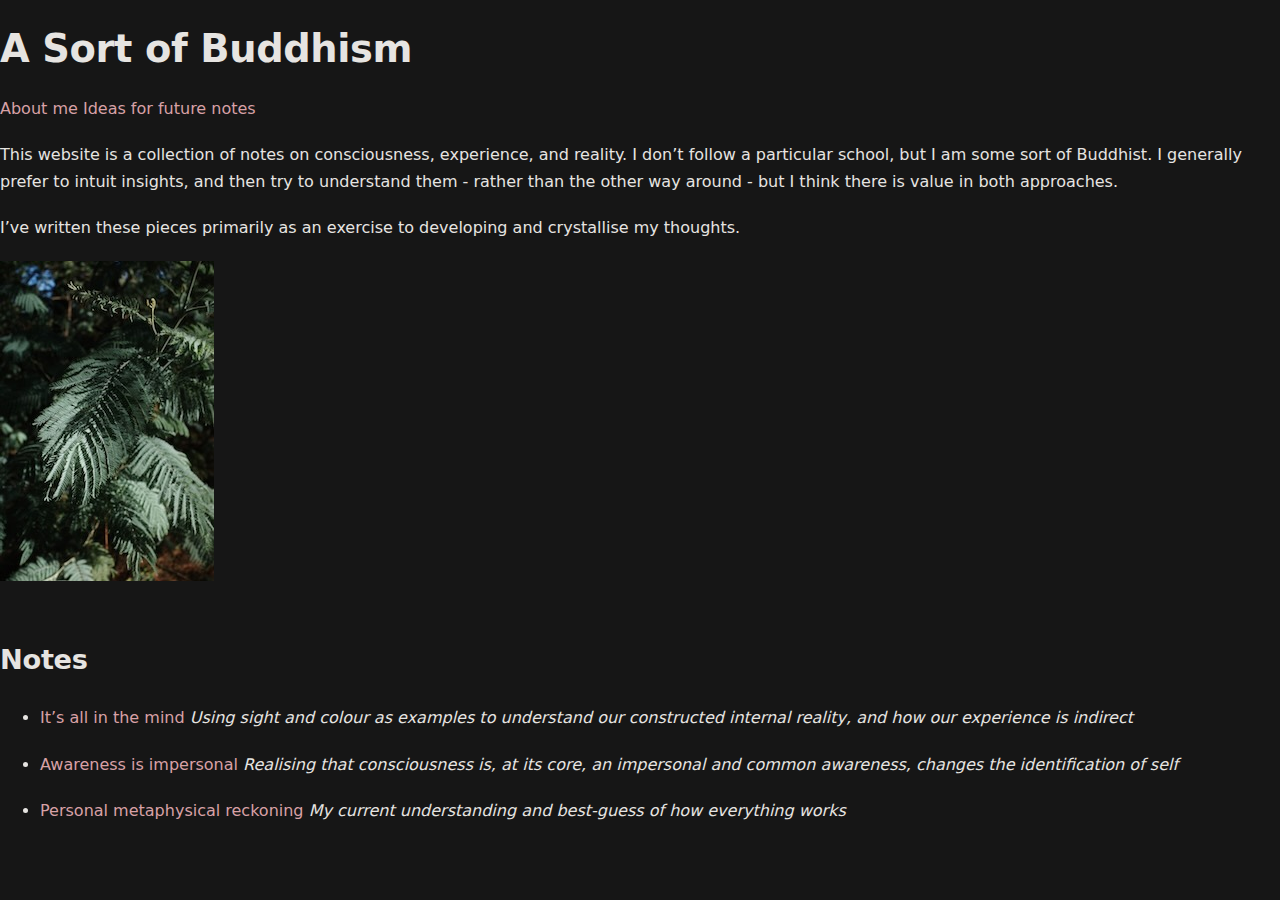
<file: index.html>
<!DOCTYPE html>
<html xmlns="http://www.w3.org/1999/xhtml" lang="" xml:lang="">
<head>
  <meta charset="utf-8" />
  <meta name="generator" content="pandoc" />
  <meta name="viewport" content="width=device-width, initial-scale=1.0, user-scalable=yes" />
  <title>index</title>
  <style>
    /* Default styles provided by pandoc.
    ** See https://pandoc.org/MANUAL.html#variables-for-html for config info.
    */
    code{white-space: pre-wrap;}
    span.smallcaps{font-variant: small-caps;}
    div.columns{display: flex; gap: min(4vw, 1.5em);}
    div.column{flex: auto; overflow-x: auto;}
    div.hanging-indent{margin-left: 1.5em; text-indent: -1.5em;}
    /* The extra [class] is a hack that increases specificity enough to
       override a similar rule in reveal.js */
    ul.task-list[class]{list-style: none;}
    ul.task-list li input[type="checkbox"] {
      font-size: inherit;
      width: 0.8em;
      margin: 0 0.8em 0.2em -1.6em;
      vertical-align: middle;
    }
    .display.math{display: block; text-align: center; margin: 0.5rem auto;}
  </style>
  <link rel="stylesheet" href="style.css" />
</head>
<body>
<h1 id="a-sort-of-buddhism">A Sort of Buddhism</h1>
<p><a href="about_me.html">About me</a> <a
href="ideas_for_future_notes.html">Ideas for future notes</a></p>
<p>This website is a collection of notes on consciousness, experience,
and reality. I don’t follow a particular school, but I am some sort of
Buddhist. I generally prefer to intuit insights, and then try to
understand them - rather than the other way around - but I think there
is value in both approaches.</p>
<p>I’ve written these pieces primarily as an exercise to developing and
crystallise my thoughts.</p>
<p><img src="vault/fern.jpeg" /></p>
<h2 id="notes">Notes</h2>
<ul>
<li><p><a href="its_all_in_the_mind.html">It’s all in the mind</a>
<em>Using sight and colour as examples to understand our constructed
internal reality, and how our experience is indirect</em></p></li>
<li><p><a href="universal_awareness.md.html">Awareness is impersonal</a>
<em>Realising that consciousness is, at its core, an impersonal and
common awareness, changes the identification of self </em></p></li>
<li><p><a href="metaphysics.md.html">Personal metaphysical reckoning</a>
<em>My current understanding and best-guess of how everything
works</em></p></li>
</ul>
</body>
</html>
</file>
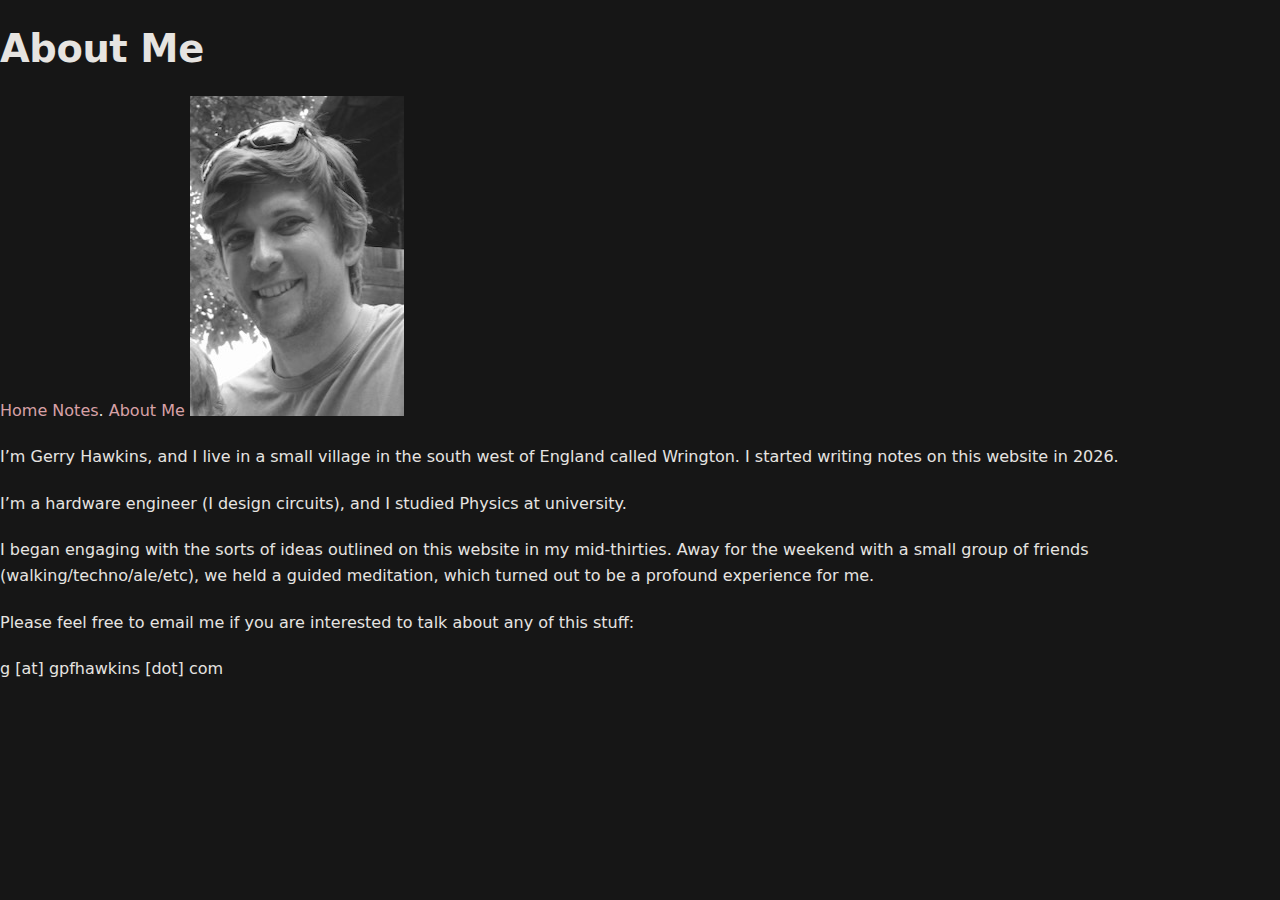
<file: About Me.html>
<!DOCTYPE html>
<html xmlns="http://www.w3.org/1999/xhtml" lang="" xml:lang="">
<head>
  <meta charset="utf-8" />
  <meta name="generator" content="pandoc" />
  <meta name="viewport" content="width=device-width, initial-scale=1.0, user-scalable=yes" />
  <title>About Me</title>
  <style>
    /* Default styles provided by pandoc.
    ** See https://pandoc.org/MANUAL.html#variables-for-html for config info.
    */
    code{white-space: pre-wrap;}
    span.smallcaps{font-variant: small-caps;}
    div.columns{display: flex; gap: min(4vw, 1.5em);}
    div.column{flex: auto; overflow-x: auto;}
    div.hanging-indent{margin-left: 1.5em; text-indent: -1.5em;}
    /* The extra [class] is a hack that increases specificity enough to
       override a similar rule in reveal.js */
    ul.task-list[class]{list-style: none;}
    ul.task-list li input[type="checkbox"] {
      font-size: inherit;
      width: 0.8em;
      margin: 0 0.8em 0.2em -1.6em;
      vertical-align: middle;
    }
    .display.math{display: block; text-align: center; margin: 0.5rem auto;}
  </style>
  <link rel="stylesheet" href="style.css" />
</head>
<body>
<h1 id="about-me">About Me</h1>
<p><a href="index.html">Home</a> <a href="Notes.html">Notes</a>. <a
href="About%20Me.html">About Me</a> <img src="vault/me.jpeg" /></p>
<p>I’m Gerry Hawkins, and I live in a small village in the south west of
England called Wrington. I started writing notes on this website in
2026.</p>
<p>I’m a hardware engineer (I design circuits), and I studied Physics at
university.</p>
<p>I began engaging with the sorts of ideas outlined on this website in
my mid-thirties. Away for the weekend with a small group of friends
(walking/techno/ale/etc), we held a guided meditation, which turned out
to be a profound experience for me.</p>
<p>Please feel free to email me if you are interested to talk about any
of this stuff:</p>
<p>g [at] gpfhawkins [dot] com</p>
</body>
</html>
</file>
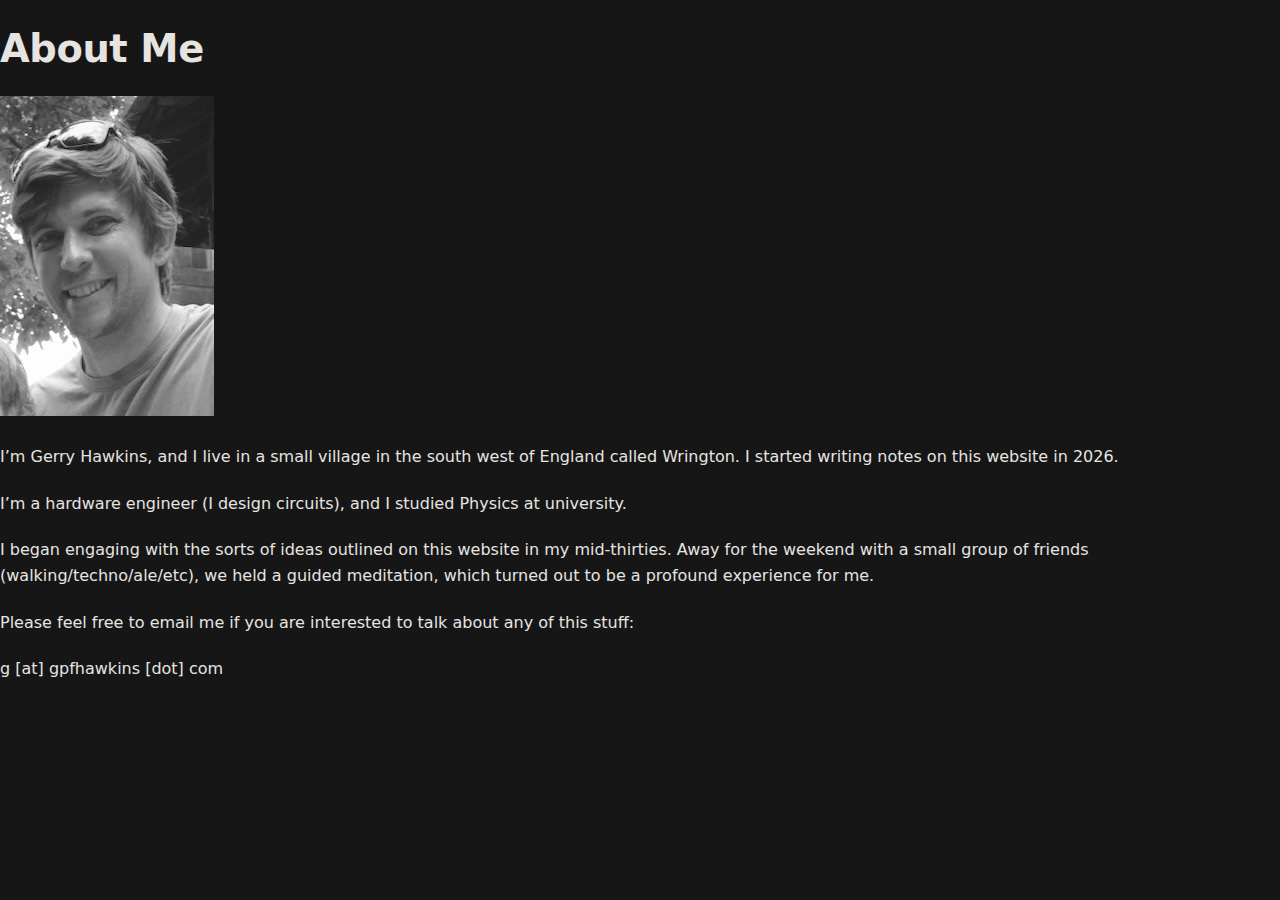
<file: about_me.html>
<!DOCTYPE html>
<html xmlns="http://www.w3.org/1999/xhtml" lang="" xml:lang="">
<head>
  <meta charset="utf-8" />
  <meta name="generator" content="pandoc" />
  <meta name="viewport" content="width=device-width, initial-scale=1.0, user-scalable=yes" />
  <title>about_me</title>
  <style>
    /* Default styles provided by pandoc.
    ** See https://pandoc.org/MANUAL.html#variables-for-html for config info.
    */
    code{white-space: pre-wrap;}
    span.smallcaps{font-variant: small-caps;}
    div.columns{display: flex; gap: min(4vw, 1.5em);}
    div.column{flex: auto; overflow-x: auto;}
    div.hanging-indent{margin-left: 1.5em; text-indent: -1.5em;}
    /* The extra [class] is a hack that increases specificity enough to
       override a similar rule in reveal.js */
    ul.task-list[class]{list-style: none;}
    ul.task-list li input[type="checkbox"] {
      font-size: inherit;
      width: 0.8em;
      margin: 0 0.8em 0.2em -1.6em;
      vertical-align: middle;
    }
    .display.math{display: block; text-align: center; margin: 0.5rem auto;}
  </style>
  <link rel="stylesheet" href="style.css" />
</head>
<body>
<h1 id="about-me">About Me</h1>
<p><img src="vault/me.jpeg" /></p>
<p>I’m Gerry Hawkins, and I live in a small village in the south west of
England called Wrington. I started writing notes on this website in
2026.</p>
<p>I’m a hardware engineer (I design circuits), and I studied Physics at
university.</p>
<p>I began engaging with the sorts of ideas outlined on this website in
my mid-thirties. Away for the weekend with a small group of friends
(walking/techno/ale/etc), we held a guided meditation, which turned out
to be a profound experience for me.</p>
<p>Please feel free to email me if you are interested to talk about any
of this stuff:</p>
<p>g [at] gpfhawkins [dot] com</p>
</body>
</html>
</file>
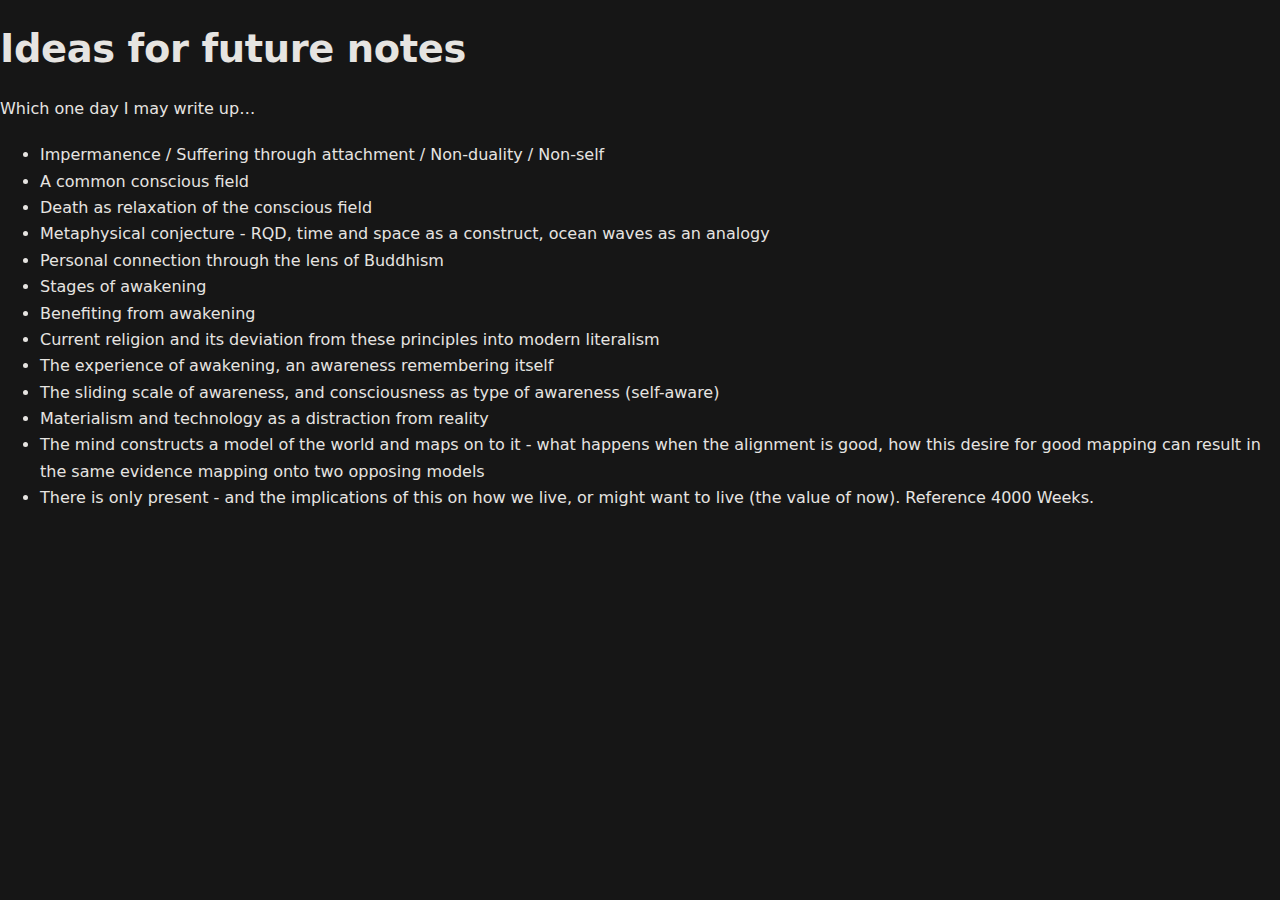
<file: Ideas for future notes.html>
<!DOCTYPE html>
<html xmlns="http://www.w3.org/1999/xhtml" lang="" xml:lang="">
<head>
  <meta charset="utf-8" />
  <meta name="generator" content="pandoc" />
  <meta name="viewport" content="width=device-width, initial-scale=1.0, user-scalable=yes" />
  <title>Ideas for future notes</title>
  <style>
    /* Default styles provided by pandoc.
    ** See https://pandoc.org/MANUAL.html#variables-for-html for config info.
    */
    code{white-space: pre-wrap;}
    span.smallcaps{font-variant: small-caps;}
    div.columns{display: flex; gap: min(4vw, 1.5em);}
    div.column{flex: auto; overflow-x: auto;}
    div.hanging-indent{margin-left: 1.5em; text-indent: -1.5em;}
    /* The extra [class] is a hack that increases specificity enough to
       override a similar rule in reveal.js */
    ul.task-list[class]{list-style: none;}
    ul.task-list li input[type="checkbox"] {
      font-size: inherit;
      width: 0.8em;
      margin: 0 0.8em 0.2em -1.6em;
      vertical-align: middle;
    }
    .display.math{display: block; text-align: center; margin: 0.5rem auto;}
  </style>
  <link rel="stylesheet" href="style.css" />
</head>
<body>
<h1 id="ideas-for-future-notes">Ideas for future notes</h1>
<p>Which one day I may write up…</p>
<ul>
<li>Impermanence / Suffering through attachment / Non-duality /
Non-self</li>
<li>A common conscious field</li>
<li>Death as relaxation of the conscious field</li>
<li>Metaphysical conjecture - RQD, time and space as a construct, ocean
waves as an analogy</li>
<li>Personal connection through the lens of Buddhism</li>
<li>Stages of awakening</li>
<li>Benefiting from awakening</li>
<li>Current religion and its deviation from these principles into modern
literalism</li>
<li>The experience of awakening, an awareness remembering itself</li>
<li>The sliding scale of awareness, and consciousness as type of
awareness (self-aware)</li>
<li>Materialism and technology as a distraction from reality</li>
<li>The mind constructs a model of the world and maps on to it - what
happens when the alignment is good, how this desire for good mapping can
result in the same evidence mapping onto two opposing models</li>
<li>There is only present - and the implications of this on how we live,
or might want to live (the value of now). Reference 4000 Weeks.</li>
</ul>
</body>
</html>
</file>
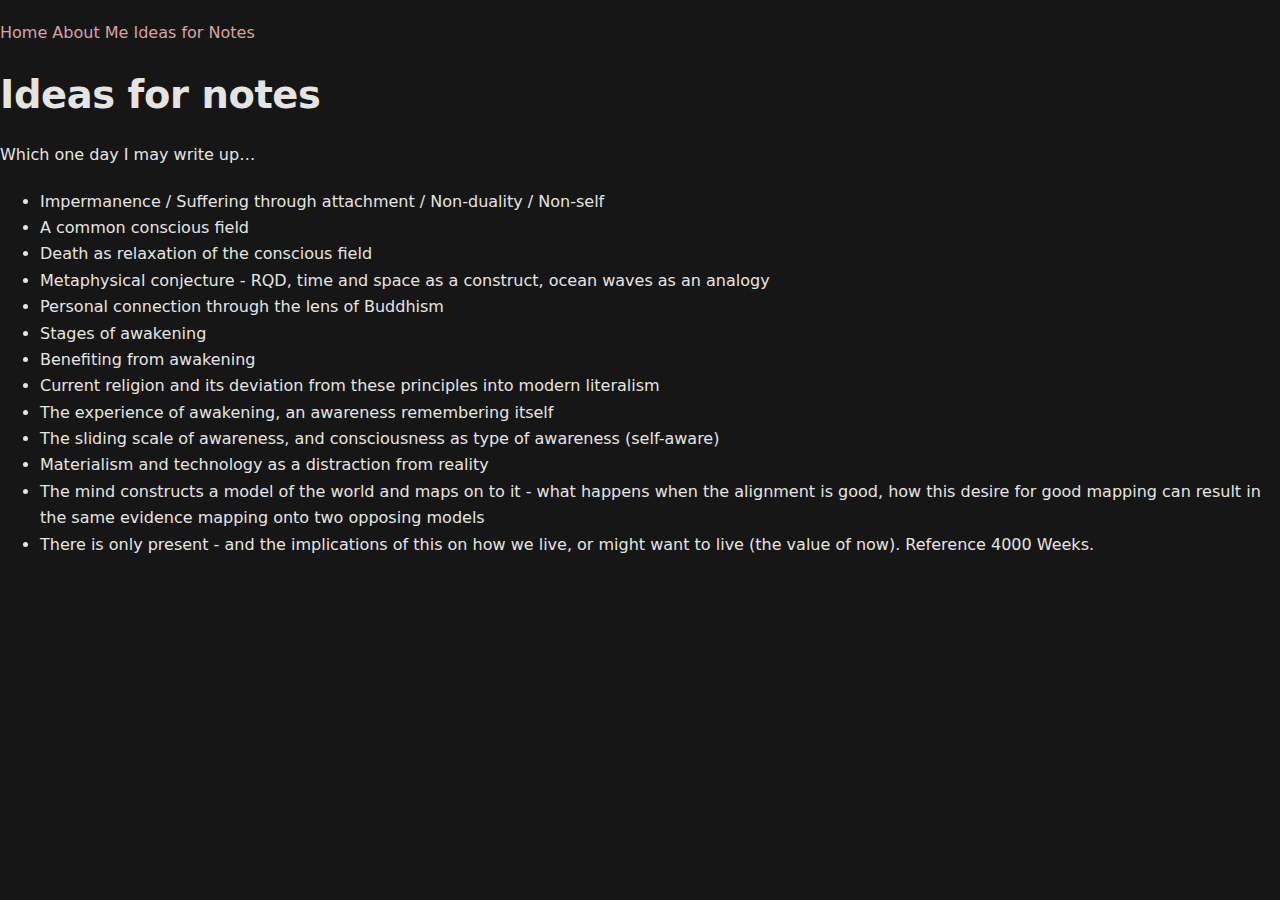
<file: Ideas for Notes.html>
<!DOCTYPE html>
<html xmlns="http://www.w3.org/1999/xhtml" lang="" xml:lang="">
<head>
  <meta charset="utf-8" />
  <meta name="generator" content="pandoc" />
  <meta name="viewport" content="width=device-width, initial-scale=1.0, user-scalable=yes" />
  <title>Ideas for Notes</title>
  <style>
    /* Default styles provided by pandoc.
    ** See https://pandoc.org/MANUAL.html#variables-for-html for config info.
    */
    code{white-space: pre-wrap;}
    span.smallcaps{font-variant: small-caps;}
    div.columns{display: flex; gap: min(4vw, 1.5em);}
    div.column{flex: auto; overflow-x: auto;}
    div.hanging-indent{margin-left: 1.5em; text-indent: -1.5em;}
    /* The extra [class] is a hack that increases specificity enough to
       override a similar rule in reveal.js */
    ul.task-list[class]{list-style: none;}
    ul.task-list li input[type="checkbox"] {
      font-size: inherit;
      width: 0.8em;
      margin: 0 0.8em 0.2em -1.6em;
      vertical-align: middle;
    }
    .display.math{display: block; text-align: center; margin: 0.5rem auto;}
  </style>
  <link rel="stylesheet" href="style.css" />
</head>
<body>
<p><a href="index.html">Home</a> <a href="About%20Me.html">About Me</a>
<a href="Ideas%20for%20Notes.html">Ideas for Notes</a></p>
<h1 id="ideas-for-notes">Ideas for notes</h1>
<p>Which one day I may write up…</p>
<ul>
<li>Impermanence / Suffering through attachment / Non-duality /
Non-self</li>
<li>A common conscious field</li>
<li>Death as relaxation of the conscious field</li>
<li>Metaphysical conjecture - RQD, time and space as a construct, ocean
waves as an analogy</li>
<li>Personal connection through the lens of Buddhism</li>
<li>Stages of awakening</li>
<li>Benefiting from awakening</li>
<li>Current religion and its deviation from these principles into modern
literalism</li>
<li>The experience of awakening, an awareness remembering itself</li>
<li>The sliding scale of awareness, and consciousness as type of
awareness (self-aware)</li>
<li>Materialism and technology as a distraction from reality</li>
<li>The mind constructs a model of the world and maps on to it - what
happens when the alignment is good, how this desire for good mapping can
result in the same evidence mapping onto two opposing models</li>
<li>There is only present - and the implications of this on how we live,
or might want to live (the value of now). Reference 4000 Weeks.</li>
</ul>
</body>
</html>
</file>
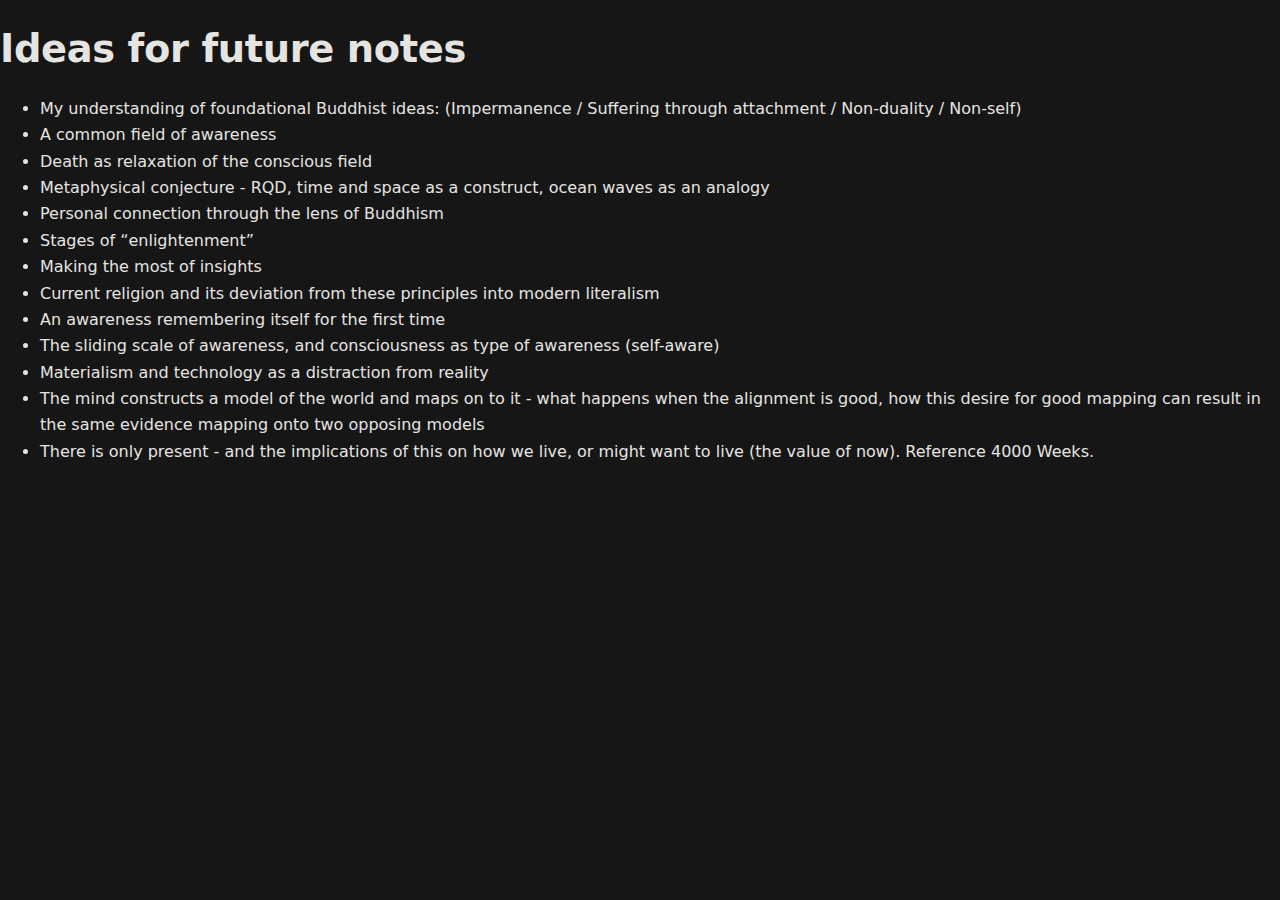
<file: ideas_for_future_notes.html>
<!DOCTYPE html>
<html xmlns="http://www.w3.org/1999/xhtml" lang="" xml:lang="">
<head>
  <meta charset="utf-8" />
  <meta name="generator" content="pandoc" />
  <meta name="viewport" content="width=device-width, initial-scale=1.0, user-scalable=yes" />
  <title>ideas_for_future_notes</title>
  <style>
    /* Default styles provided by pandoc.
    ** See https://pandoc.org/MANUAL.html#variables-for-html for config info.
    */
    code{white-space: pre-wrap;}
    span.smallcaps{font-variant: small-caps;}
    div.columns{display: flex; gap: min(4vw, 1.5em);}
    div.column{flex: auto; overflow-x: auto;}
    div.hanging-indent{margin-left: 1.5em; text-indent: -1.5em;}
    /* The extra [class] is a hack that increases specificity enough to
       override a similar rule in reveal.js */
    ul.task-list[class]{list-style: none;}
    ul.task-list li input[type="checkbox"] {
      font-size: inherit;
      width: 0.8em;
      margin: 0 0.8em 0.2em -1.6em;
      vertical-align: middle;
    }
    .display.math{display: block; text-align: center; margin: 0.5rem auto;}
  </style>
  <link rel="stylesheet" href="style.css" />
</head>
<body>
<h1 id="ideas-for-future-notes">Ideas for future notes</h1>
<ul>
<li>My understanding of foundational Buddhist ideas: (Impermanence /
Suffering through attachment / Non-duality / Non-self)</li>
<li>A common field of awareness</li>
<li>Death as relaxation of the conscious field</li>
<li>Metaphysical conjecture - RQD, time and space as a construct, ocean
waves as an analogy</li>
<li>Personal connection through the lens of Buddhism</li>
<li>Stages of “enlightenment”</li>
<li>Making the most of insights</li>
<li>Current religion and its deviation from these principles into modern
literalism</li>
<li>An awareness remembering itself for the first time</li>
<li>The sliding scale of awareness, and consciousness as type of
awareness (self-aware)</li>
<li>Materialism and technology as a distraction from reality</li>
<li>The mind constructs a model of the world and maps on to it - what
happens when the alignment is good, how this desire for good mapping can
result in the same evidence mapping onto two opposing models</li>
<li>There is only present - and the implications of this on how we live,
or might want to live (the value of now). Reference 4000 Weeks.</li>
</ul>
</body>
</html>
</file>
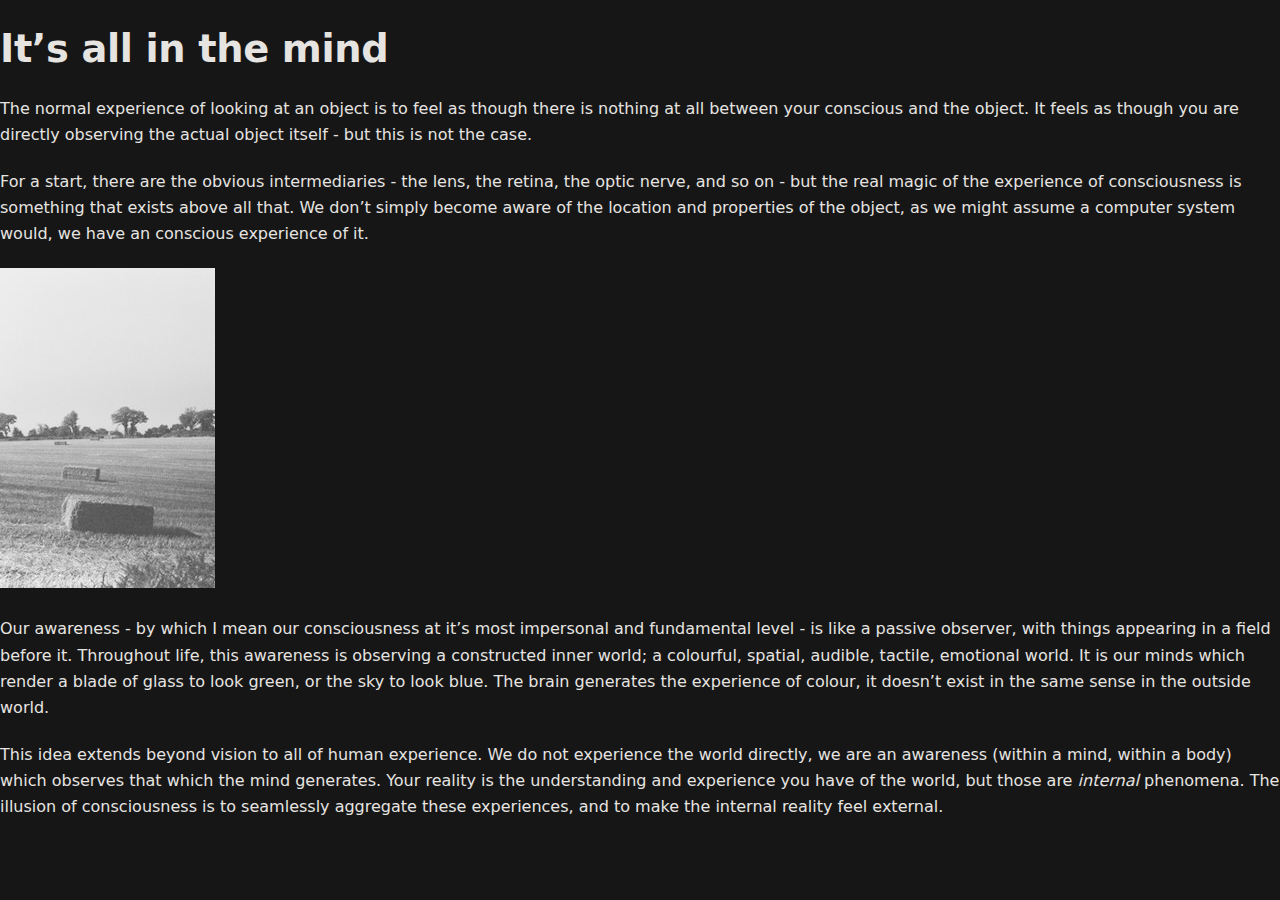
<file: its_all_in_the_mind.html>
<!DOCTYPE html>
<html xmlns="http://www.w3.org/1999/xhtml" lang="" xml:lang="">
<head>
  <meta charset="utf-8" />
  <meta name="generator" content="pandoc" />
  <meta name="viewport" content="width=device-width, initial-scale=1.0, user-scalable=yes" />
  <title>its_all_in_the_mind</title>
  <style>
    /* Default styles provided by pandoc.
    ** See https://pandoc.org/MANUAL.html#variables-for-html for config info.
    */
    code{white-space: pre-wrap;}
    span.smallcaps{font-variant: small-caps;}
    div.columns{display: flex; gap: min(4vw, 1.5em);}
    div.column{flex: auto; overflow-x: auto;}
    div.hanging-indent{margin-left: 1.5em; text-indent: -1.5em;}
    /* The extra [class] is a hack that increases specificity enough to
       override a similar rule in reveal.js */
    ul.task-list[class]{list-style: none;}
    ul.task-list li input[type="checkbox"] {
      font-size: inherit;
      width: 0.8em;
      margin: 0 0.8em 0.2em -1.6em;
      vertical-align: middle;
    }
    .display.math{display: block; text-align: center; margin: 0.5rem auto;}
  </style>
  <link rel="stylesheet" href="style.css" />
</head>
<body>
<h1 id="its-all-in-the-mind">It’s all in the mind</h1>
<p>The normal experience of looking at an object is to feel as though
there is nothing at all between your conscious and the object. It feels
as though you are directly observing the actual object itself - but this
is not the case.</p>
<p>For a start, there are the obvious intermediaries - the lens, the
retina, the optic nerve, and so on - but the real magic of the
experience of consciousness is something that exists above all that. We
don’t simply become aware of the location and properties of the object,
as we might assume a computer system would, we have an conscious
experience of it.</p>
<p><img src="vault/field.jpeg" /></p>
<p>Our awareness - by which I mean our consciousness at it’s most
impersonal and fundamental level - is like a passive observer, with
things appearing in a field before it. Throughout life, this awareness
is observing a constructed inner world; a colourful, spatial, audible,
tactile, emotional world. It is our minds which render a blade of glass
to look green, or the sky to look blue. The brain generates the
experience of colour, it doesn’t exist in the same sense in the outside
world.</p>
<p>This idea extends beyond vision to all of human experience. We do not
experience the world directly, we are an awareness (within a mind,
within a body) which observes that which the mind generates. Your
reality is the understanding and experience you have of the world, but
those are <em>internal</em> phenomena. The illusion of consciousness is
to seamlessly aggregate these experiences, and to make the internal
reality feel external.</p>
</body>
</html>
</file>
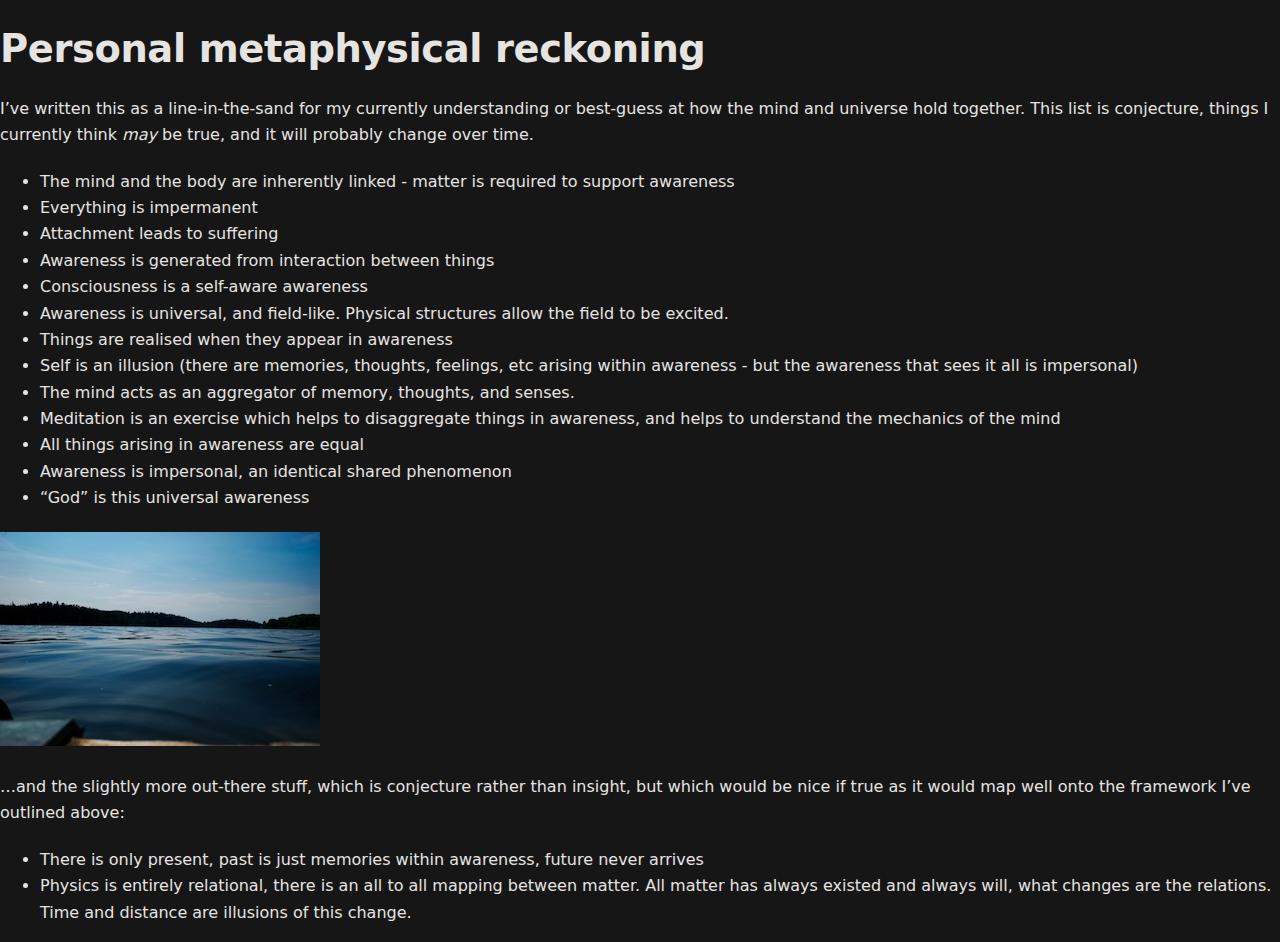
<file: metaphysics.md.html>
<!DOCTYPE html>
<html xmlns="http://www.w3.org/1999/xhtml" lang="" xml:lang="">
<head>
  <meta charset="utf-8" />
  <meta name="generator" content="pandoc" />
  <meta name="viewport" content="width=device-width, initial-scale=1.0, user-scalable=yes" />
  <title>metaphysics.md</title>
  <style>
    /* Default styles provided by pandoc.
    ** See https://pandoc.org/MANUAL.html#variables-for-html for config info.
    */
    code{white-space: pre-wrap;}
    span.smallcaps{font-variant: small-caps;}
    div.columns{display: flex; gap: min(4vw, 1.5em);}
    div.column{flex: auto; overflow-x: auto;}
    div.hanging-indent{margin-left: 1.5em; text-indent: -1.5em;}
    /* The extra [class] is a hack that increases specificity enough to
       override a similar rule in reveal.js */
    ul.task-list[class]{list-style: none;}
    ul.task-list li input[type="checkbox"] {
      font-size: inherit;
      width: 0.8em;
      margin: 0 0.8em 0.2em -1.6em;
      vertical-align: middle;
    }
    .display.math{display: block; text-align: center; margin: 0.5rem auto;}
  </style>
  <link rel="stylesheet" href="style.css" />
</head>
<body>
<h1 id="personal-metaphysical-reckoning">Personal metaphysical
reckoning</h1>
<p>I’ve written this as a line-in-the-sand for my currently
understanding or best-guess at how the mind and universe hold together.
This list is conjecture, things I currently think <em>may</em> be true,
and it will probably change over time.</p>
<ul>
<li>The mind and the body are inherently linked - matter is required to
support awareness</li>
<li>Everything is impermanent</li>
<li>Attachment leads to suffering</li>
<li>Awareness is generated from interaction between things</li>
<li>Consciousness is a self-aware awareness</li>
<li>Awareness is universal, and field-like. Physical structures allow
the field to be excited.</li>
<li>Things are realised when they appear in awareness</li>
<li>Self is an illusion (there are memories, thoughts, feelings, etc
arising within awareness - but the awareness that sees it all is
impersonal)</li>
<li>The mind acts as an aggregator of memory, thoughts, and senses.</li>
<li>Meditation is an exercise which helps to disaggregate things in
awareness, and helps to understand the mechanics of the mind</li>
<li>All things arising in awareness are equal</li>
<li>Awareness is impersonal, an identical shared phenomenon</li>
<li>“God” is this universal awareness</li>
</ul>
<p><img src="vault/lake.jpeg" /></p>
<p>…and the slightly more out-there stuff, which is conjecture rather
than insight, but which would be nice if true as it would map well onto
the framework I’ve outlined above:</p>
<ul>
<li>There is only present, past is just memories within awareness,
future never arrives</li>
<li>Physics is entirely relational, there is an all to all mapping
between matter. All matter has always existed and always will, what
changes are the relations. Time and distance are illusions of this
change.</li>
</ul>
</body>
</html>
</file>
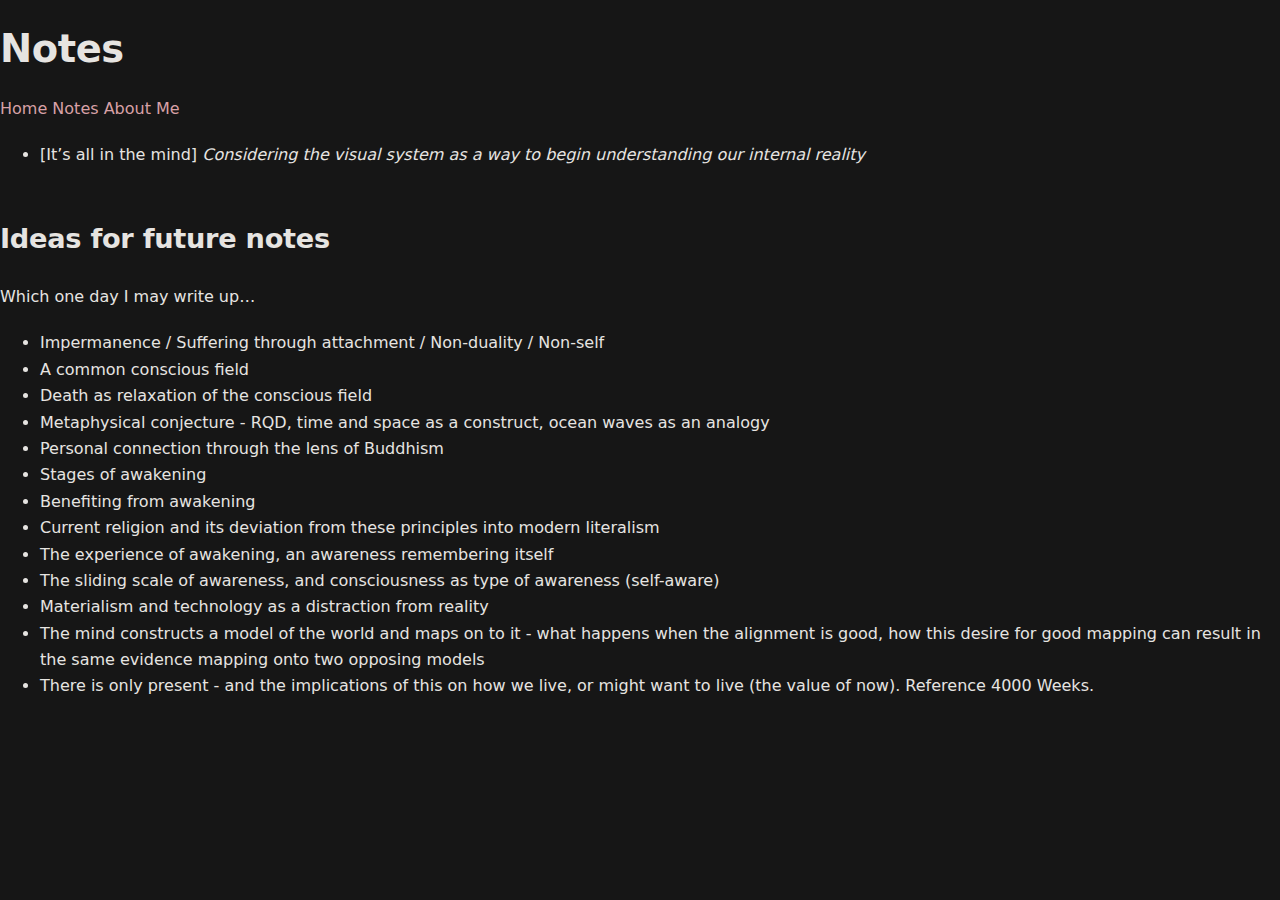
<file: Notes.html>
<!DOCTYPE html>
<html xmlns="http://www.w3.org/1999/xhtml" lang="" xml:lang="">
<head>
  <meta charset="utf-8" />
  <meta name="generator" content="pandoc" />
  <meta name="viewport" content="width=device-width, initial-scale=1.0, user-scalable=yes" />
  <title>Notes</title>
  <style>
    /* Default styles provided by pandoc.
    ** See https://pandoc.org/MANUAL.html#variables-for-html for config info.
    */
    code{white-space: pre-wrap;}
    span.smallcaps{font-variant: small-caps;}
    div.columns{display: flex; gap: min(4vw, 1.5em);}
    div.column{flex: auto; overflow-x: auto;}
    div.hanging-indent{margin-left: 1.5em; text-indent: -1.5em;}
    /* The extra [class] is a hack that increases specificity enough to
       override a similar rule in reveal.js */
    ul.task-list[class]{list-style: none;}
    ul.task-list li input[type="checkbox"] {
      font-size: inherit;
      width: 0.8em;
      margin: 0 0.8em 0.2em -1.6em;
      vertical-align: middle;
    }
    .display.math{display: block; text-align: center; margin: 0.5rem auto;}
  </style>
  <link rel="stylesheet" href="style.css" />
</head>
<body>
<h1 id="notes">Notes</h1>
<p><a href="index.html">Home</a> <a href="Notes.html">Notes</a> <a
href="About%20Me.html">About Me</a></p>
<ul>
<li>[It’s all in the mind] <em>Considering the visual system as a way to
begin understanding our internal reality</em></li>
</ul>
<h2 id="ideas-for-future-notes">Ideas for future notes</h2>
<p>Which one day I may write up…</p>
<ul>
<li>Impermanence / Suffering through attachment / Non-duality /
Non-self</li>
<li>A common conscious field</li>
<li>Death as relaxation of the conscious field</li>
<li>Metaphysical conjecture - RQD, time and space as a construct, ocean
waves as an analogy</li>
<li>Personal connection through the lens of Buddhism</li>
<li>Stages of awakening</li>
<li>Benefiting from awakening</li>
<li>Current religion and its deviation from these principles into modern
literalism</li>
<li>The experience of awakening, an awareness remembering itself</li>
<li>The sliding scale of awareness, and consciousness as type of
awareness (self-aware)</li>
<li>Materialism and technology as a distraction from reality</li>
<li>The mind constructs a model of the world and maps on to it - what
happens when the alignment is good, how this desire for good mapping can
result in the same evidence mapping onto two opposing models</li>
<li>There is only present - and the implications of this on how we live,
or might want to live (the value of now). Reference 4000 Weeks.</li>
</ul>
</body>
</html>
</file>
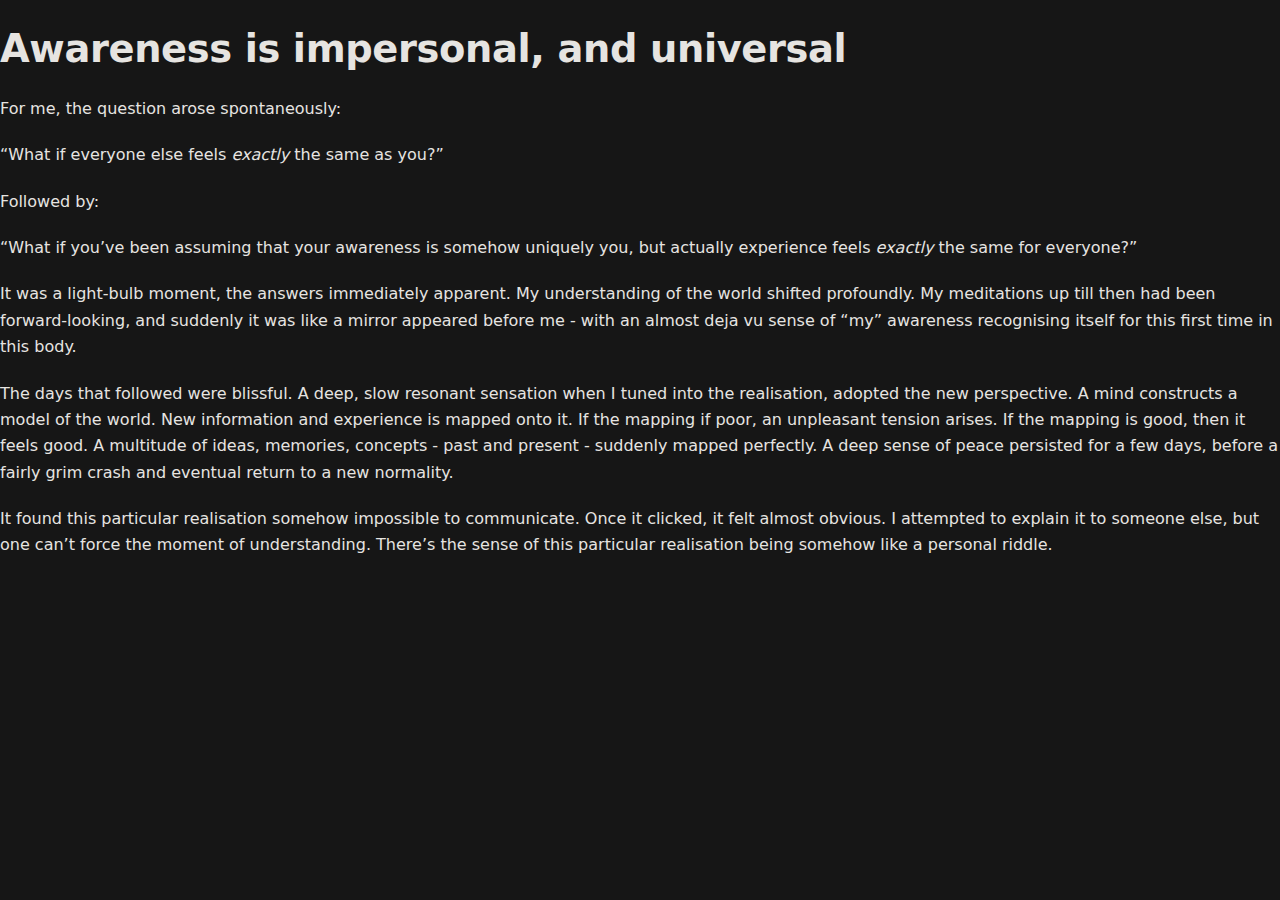
<file: universal_awareness.md.html>
<!DOCTYPE html>
<html xmlns="http://www.w3.org/1999/xhtml" lang="" xml:lang="">
<head>
  <meta charset="utf-8" />
  <meta name="generator" content="pandoc" />
  <meta name="viewport" content="width=device-width, initial-scale=1.0, user-scalable=yes" />
  <title>universal_awareness.md</title>
  <style>
    /* Default styles provided by pandoc.
    ** See https://pandoc.org/MANUAL.html#variables-for-html for config info.
    */
    code{white-space: pre-wrap;}
    span.smallcaps{font-variant: small-caps;}
    div.columns{display: flex; gap: min(4vw, 1.5em);}
    div.column{flex: auto; overflow-x: auto;}
    div.hanging-indent{margin-left: 1.5em; text-indent: -1.5em;}
    /* The extra [class] is a hack that increases specificity enough to
       override a similar rule in reveal.js */
    ul.task-list[class]{list-style: none;}
    ul.task-list li input[type="checkbox"] {
      font-size: inherit;
      width: 0.8em;
      margin: 0 0.8em 0.2em -1.6em;
      vertical-align: middle;
    }
    .display.math{display: block; text-align: center; margin: 0.5rem auto;}
  </style>
  <link rel="stylesheet" href="style.css" />
</head>
<body>
<h1 id="awareness-is-impersonal-and-universal">Awareness is impersonal,
and universal</h1>
<p>For me, the question arose spontaneously:</p>
<p>“What if everyone else feels <em>exactly</em> the same as you?”</p>
<p>Followed by:</p>
<p>“What if you’ve been assuming that your awareness is somehow uniquely
you, but actually experience feels <em>exactly</em> the same for
everyone?”</p>
<p>It was a light-bulb moment, the answers immediately apparent. My
understanding of the world shifted profoundly. My meditations up till
then had been forward-looking, and suddenly it was like a mirror
appeared before me - with an almost deja vu sense of “my” awareness
recognising itself for this first time in this body.</p>
<p>The days that followed were blissful. A deep, slow resonant sensation
when I tuned into the realisation, adopted the new perspective. A mind
constructs a model of the world. New information and experience is
mapped onto it. If the mapping if poor, an unpleasant tension arises. If
the mapping is good, then it feels good. A multitude of ideas, memories,
concepts - past and present - suddenly mapped perfectly. A deep sense of
peace persisted for a few days, before a fairly grim crash and eventual
return to a new normality.</p>
<p>It found this particular realisation somehow impossible to
communicate. Once it clicked, it felt almost obvious. I attempted to
explain it to someone else, but one can’t force the moment of
understanding. There’s the sense of this particular realisation being
somehow like a personal riddle.</p>
</body>
</html>
</file>
<file: style.css>
:root {
  --bg: #161616;
  --panel: #1E1E1E;

  --text: #E6E4E1;
  --text-muted: #B9B6B2;

  --accent: #D8A1A6;
  --accent-muted: #B8898D;

  /* typography */
  --font-body: system-ui, -apple-system, BlinkMacSystemFont, "Segoe UI",
               sans-serif;
  --font-heading: var(--font-body);
}

html {
  background: var(--bg);
}

body {
  margin: 0;
  background: var(--bg);
  color: var(--text);
  font-family: var(--font-body);
  font-size: 1rem;
  line-height: 1.65;
  -webkit-font-smoothing: antialiased;
  text-rendering: optimizeLegibility;
}

main {
  max-width: 65ch;
  margin: 4rem auto;
  padding: 0 1.25rem;
}

h1, h2, h3 {
  font-family: var(--font-heading);
  font-weight: 600;
  letter-spacing: -0.01em;
  color: var(--text);
}

h1 {
  font-size: 2.4rem;
  line-height: 1.2;
  margin-bottom: 1.5rem;
}

h2 {
  font-size: 1.7rem;
  margin-top: 3rem;
}

h3 {
  font-size: 1.3rem;
  margin-top: 2.5rem;
}

p {
  margin: 1.25rem 0;
}

small,
.meta {
  color: var(--text-muted);
  font-size: 0.9rem;
}

a {
  color: var(--accent);
  text-decoration: none;
}

a:hover {
  color: var(--accent-muted);
}

pre {
  background: var(--panel);
  padding: 1rem 1.25rem;
  margin: 2rem 0;
  border-left: 3px solid var(--accent-muted);
  overflow-x: auto;
}

code {
  font-family: ui-monospace, SFMono-Regular, Menlo, Consolas, monospace;
  font-size: 0.95em;
  color: var(--text);
}

hr {
  border: none;
  height: 1px;
  background: rgba(255, 255, 255, 0.08);
  margin: 3rem 0;
}
</file>
